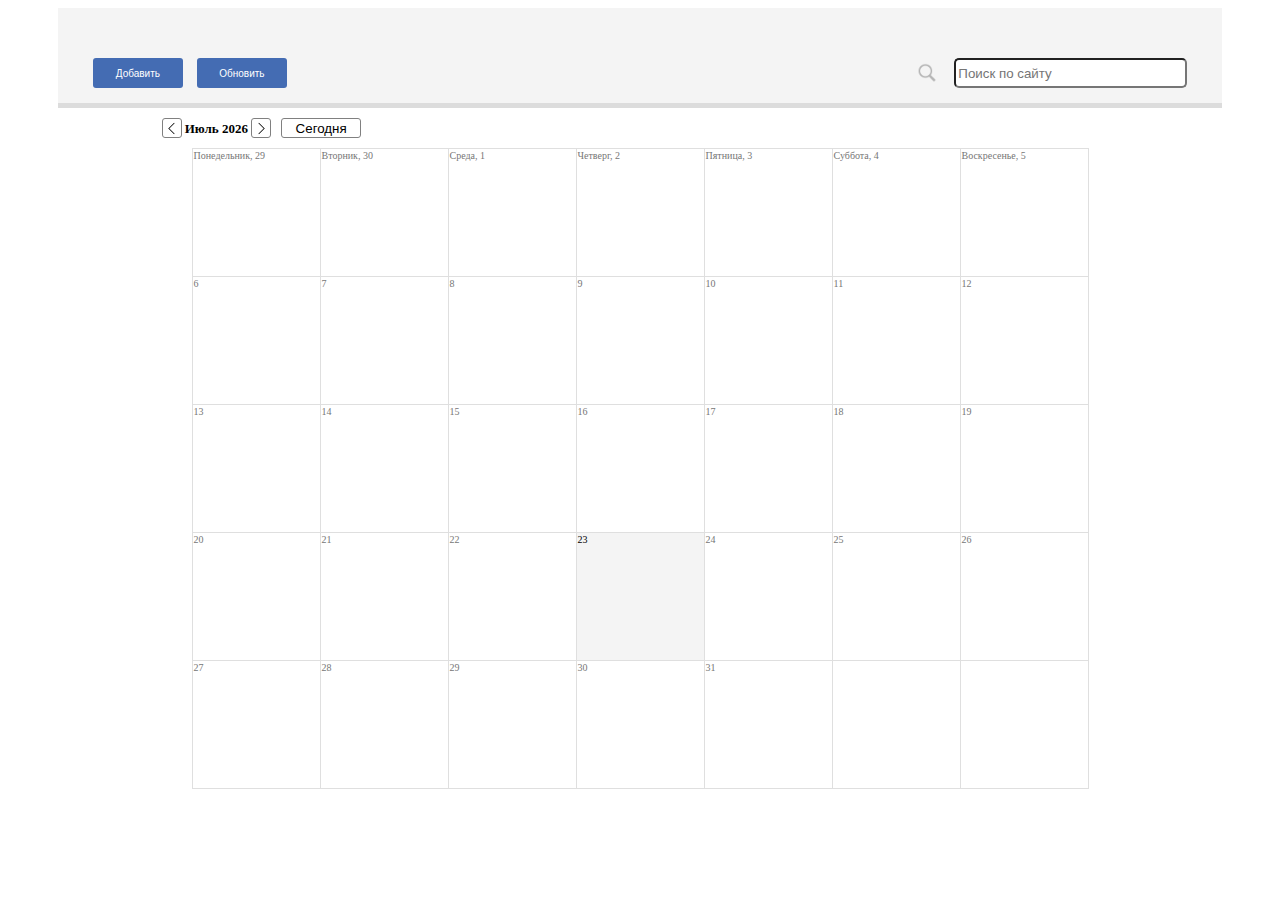
<file: Second/index.html>
<!DOCTYPE html>
<html lang="en">
<head>
	<meta charset="UTF-8">
	<title>Calendar</title>
	<link rel="stylesheet" href="style.css">

</head>
<body>
<div class="container">
	<div class="topPanel">
		<button class="button button_btn1">Добавить</button>
		<button class="button button_btn2">Обновить</button>
		<input type="search" class="searchPanel" placeholder="Поиск по сайту">
		<button class="searchBotton"><img src="img/Search_50px.png" class="imagine"></button>
		<div class="lineBottom"></div>
	</div>
</div>

<div id="cal">
	<div class="header">
		<span><input type="button" class="leftRightbuuton leftButton" onclick="mothFunctionLeft()" id="leftClickButton"></span>
		<span class="left hook"></span>
		<span><b id="nameMonth"></b></span>
		<span class="right hook" id="#"></span>
		<span><input type="button" class="leftRightbuuton rightButton" onclick="montFunctionRight()" id="rightClickButton"></span>
		<span><input type="button" class="leftRightbuuton nowButton" onclick="nowButtonClick()" id="nowButton" value="Сегодня"></span>
	</div>
	<div id="calendar"></div>
</div>

<script src="mian.js"></script>
</body>
</html>
</file>
<file: Second/style.css>
.topPanel {
	height: 100px;
	background-color: #F4F4F4;
	margin-left: 50px;
	margin-right: 50px;
}

button {
	margin-top: 50px;
	color: #fff;
	width: 90px;
	height: 30px;
	line-height: 1px;
	background: #446CB3;
	font-size: 10px;
	border: 0;
	border-radius: 3px;
	cursor: pointer;
	text-align: center;
}

.button_btn1 {
	margin-left: 3%;
}

.button_btn2 {
	margin-left: 10px;
}

button:hover {
	background-color: #44b914;
}

.lineBottom {
	width: auto;
	height: 5px;
	background-color: #DCDCDC;
	position:relative;bottom: 0;
	margin-top: 15px;
}

.searchPanel {
	height: 30px;
	width: 20%;
	float: right;
	margin: 50px 3% 0px 0px;
	border-radius: 5px;
}

.searchBotton {
	float: right;
	margin-right: 10px;
	width: 35px;
	background-color: transparent;
}

.searchBotton:hover {
	background-color: white;
}

.imagine {
	width: 20px;
	height: 20px;
}

/*-------------------------------------------------------------------*/
.leftRightbuuton {
	color: black;
	width: 20px;
	height: 20px;
	background: white;
	border-radius: 3px;
	cursor: pointer;
	border: 1px solid gray;
}
.nowday{
	width: 70px;
	font-size: 5px;
	margin-left: 10px;
}

.rightButton {
	background: url("img/Forward_50px.png") no-repeat;
	background-position: center;
	background-size: 13px;
}
.leftButton{
	background: url("img/Back_50px.png") no-repeat;
	background-position: center;
	background-size: 13px;
}
#cal{
	margin: 10px auto;
	font: 13px/1.5 "Roboto Light";
	display: table;
}

table {
	background: #ffffff;
	border-collapse: collapse;
	margin: 10px 30px 10px 30px;
}

td{
	vertical-align: top;
	font: 10px "Roboto";
	color: #767676;
	width: 25ch;
	height: 25ch;
	border: 1px solid #DFDFDF;
	cursor: default;
}
td:not(.nil):hover {
	color: black;
	background: #C2E4FE;
}
th {
	border: 1px solid black;
	padding: 3px;
}

th {
	font-weight: bold;
	background-color: #E6E6E6;
}
.nowButton{
	margin-left: 10px;
	position: absolute;
	width: 80px;
}
</file>
